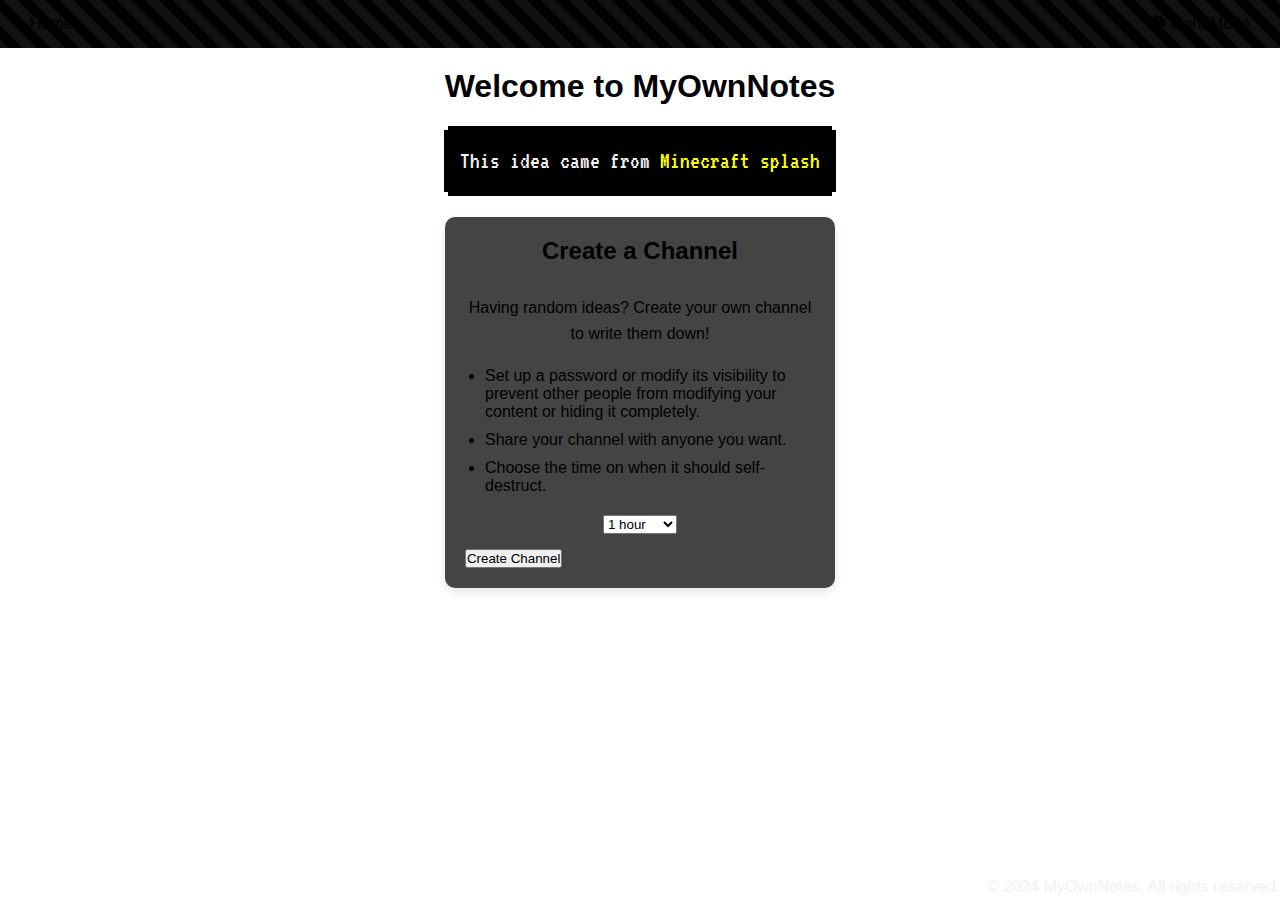
<file: index.html>
<!DOCTYPE html>
<html lang="en">
<head>
    <meta charset="UTF-8">
    <meta name="viewport" content="width=device-width, initial-scale=1.0">
    <title>MyOwnNotes - Main</title>
    <link rel="stylesheet" href="css/style-main.css">
</head>
<body class="no-transition">

    <header>
        <nav>
            <ul>
                <li><a href="/">Home</a></li>
                <li><a id="toggleTheme"><i class="fas fa-sun"></i> Light Mode</a></li>
            </ul>
        </nav>
    </header>

    <main>
        <h1>Welcome to MyOwnNotes</h1>
        <div class="fun-bubble">
            <p id="fun-text"></p>
        </div>
        <section>
            <article>
                <h2>Create a Channel</h2>
                <p>Having random ideas? Create your own channel to write them down!</p>
                <ul>
                    <li>Set up a password or modify its visibility to prevent other people from modifying your content or hiding it completely.</li>
                    <li>Share your channel with anyone you want.</li>
                    <li>Choose the time on when it should self-destruct.</li>
                </ul>
                <div>
                    <form id="create-channel-form">
                        <select id="selfdestructchoice" name="selfdestructchoice" required>
                            <option value="1h">1 hour</option>
                            <option value="12h">12 hours</option>
                            <option value="24h">24 hours</option>
                            <option value="1w">1 week</option>
                            <option value="3w">3 weeks</option>
                            <option value="1m">1 month</option>
                        </select>
                        <button type="submit">Create Channel</button>
                    </form>
                    <p id="message" style="color: red;"></p> <!-- For error messages -->
                </div>
            </article>
        </section>
    </main>

    <footer>
        <p>&copy; 2024 MyOwnNotes. All rights reserved.</p>
    </footer>

    <script src="js/theme.js"></script>
    <script src="js/addchannel.js"></script>
    <script src="js/randomfact.js"></script>
</body>
</html>
</file>
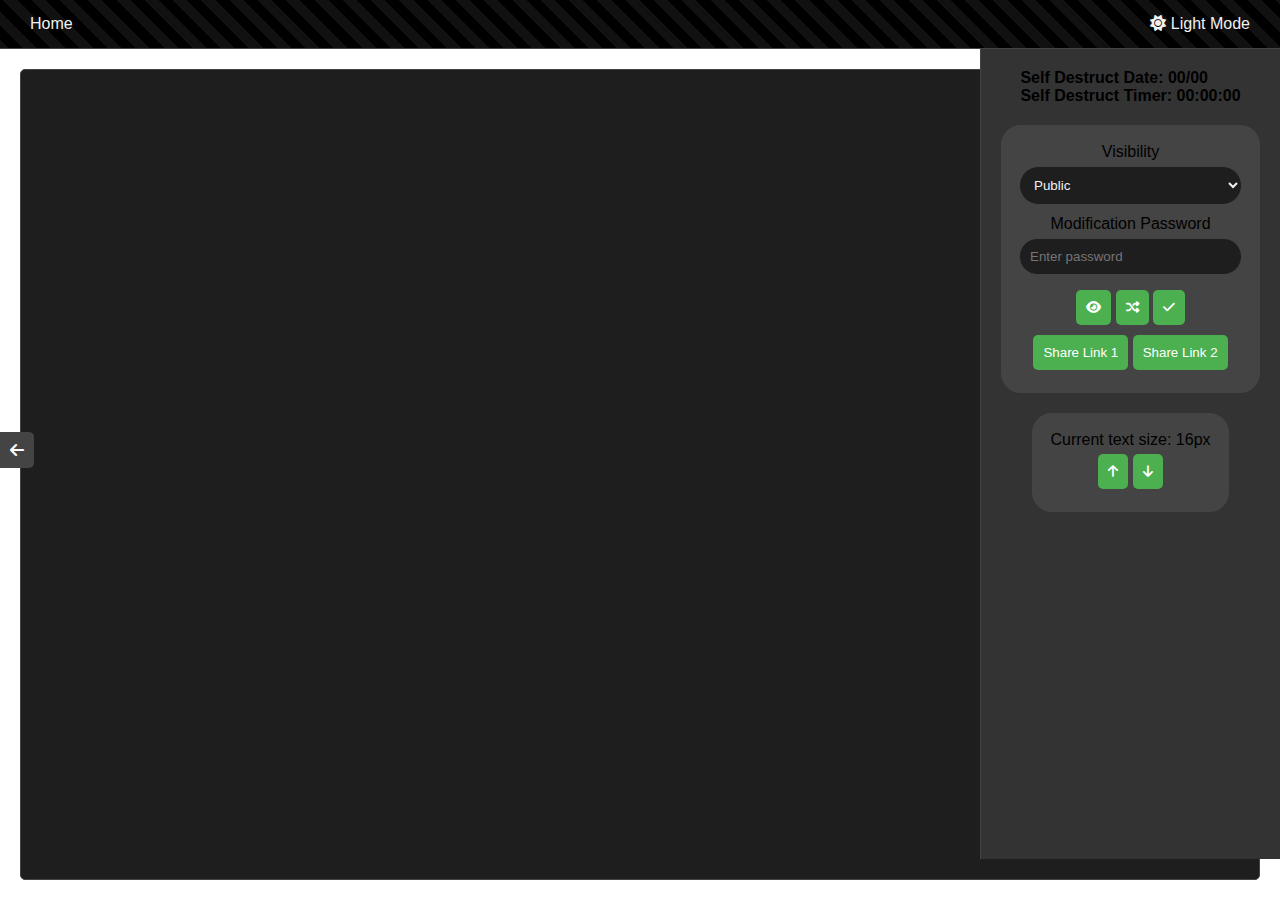
<file: channel.html>
<!DOCTYPE html>
<html lang="en">
<head>
    <meta charset="UTF-8">
    <meta name="viewport" content="width=device-width, initial-scale=1.0">
    <title>MyOwnNotes-Channel</title>
    <link rel="stylesheet" href="css/style-channel.css">
</head>
<body class="no-transition">
    
    <header>
        <nav>
            <ul>
                <li><a href="/">Home</a></li>
                <li><a id="toggleTheme"><i class="fas fa-sun"></i> Light Mode</a></li>
            </ul>
        </nav>
    </header>

    <main>
        <article id="noteContainer">
            <textarea id="note" rows="10" cols="50"></textarea>
        </article>
    
        <section id="sidebar">
            <article id="timerContainer">
                <span id="selfDestructDate">Self Destruct Date: 00/00</span>
                <span id="selfDestructTimer">Self Destruct Timer: 00:00:00</span>
            </article>
            <article class="option">
                <label for="visibility">Visibility</label>
                <select id="visibility">
                    <option value="public">Public</option>
                    <option value="private">Private</option>
                </select>

                <label for="passwordmodification">Modification Password</label>
                <input type="password" id="passwordmodification" placeholder="Enter password">
                <abbr title="Show or Hide the password"><button id="togglePassword"><i class="fas fa-eye"></i></button></abbr>
                <abbr title="Generate a random password"><button id="generatePassword"><i class="fas fa-random"></i></button></abbr>
                <abbr title="Confirm the new password"><button id="confirmPassword"><i class="fas fa-check"></i></button></abbr>

                <div id="secondPasswordContainer">
                    <label for="passwordvisibility">Visibility Password</label>
                    <input type="password" id="passwordvisibility" placeholder="Enter password">
                    <abbr title="Show or Hide the password"><button id="togglePassword2"><i class="fas fa-eye"></i></button></abbr>
                    <abbr title="Generate a random password"><button id="generatePassword2"><i class="fas fa-random"></i></button></abbr>
                    <abbr title="Confirm the new password"><button id="confirmPassword2"><i class="fas fa-check"></i></button></abbr>
                </div>

                <div id="shareLinksContainer">
                    <abbr title="Share the channel"><button id="shareLink1">Share Link 1</button></abbr>
                    <abbr title="Share the channel with modification"><button id="shareLink2">Share Link 2</button></abbr>
                </div>
            </article>
            <article class="option">
                <p>Current text size: <span id="textSizeDisplay">16px</span></p>
                <abbr title="Increase the Text size"><button id="increaseTextSize"><i class="fas fa-arrow-up"></i></button></abbr>
                <abbr title="Decrease the Text size"><button id="decreaseTextSize"><i class="fas fa-arrow-down"></i></button></abbr>
            </article>
        </section>
    
        <i id="toggleSidebar" class="fas fa-arrow-left"></i>
    </main>

    <script src="js/theme.js"></script>
    <script src="js/datachannel.js"></script>
    <script src="js/channel.js"></script>
</body>
</html>
</file>
<file: css/style-main.css>
@import url('https://cdnjs.cloudflare.com/ajax/libs/font-awesome/6.5.2/css/all.min.css');
@import url('https://fonts.googleapis.com/css2?family=VT323&display=swap');

*{
    margin: 0px;
    padding: 0px;
    transition: all 1s;
}

body.no-transition *, body.no-transition {
    transition: none !important; /* Disable transitions for instant loading */
}

:root{
    --dark-mode-body1: #2b2b2b;
    --dark-mode-body2: #f1f1f1;
    --dark-mode-gradiant1: #000;
    --dark-mode-gradiant2: #111;
    --dark-mode-text: #f1f1f1;
    --dark-mode-fun-bubble-outline: #fff;
    --dark-mode-fun-bubble-inside: #000;
    --dark-mode-article: #444;
    --dark-mode-footer: #333;


    --light-mode-body1: #f5f5f5;
    --light-mode-body2: #1a1a1a;
    --light-mode-gradiant1: #f0f0f0f1;
    --light-mode-gradiant2: #dcdcdc;
    --light-mode-text: #1a1a1a;
    --light-mode-fun-bubble-outline: #1a1a1a;
    --light-mode-fun-bubble-inside: #ffffff;
    --light-mode-article: #e2e2e2;
    --light-mode-footer: #cccccc;

    --button:#4CAF50;
    --button-hover:#29612c;
    --button-text:#fff;
}

body {
    font-family: Arial, sans-serif;
    margin: 0px;
    padding: 0px;
    display: flex;
    flex-direction: column;
    min-height: 100vh;
}

body.dark-mode {
    background-color: var(--dark-mode-body1);
    color: var(--dark-mode-body2);
}

body.light-mode {
    background-color: var(--light-mode-body1);
    color: var(--light-mode-body2);
}

nav{
    background: repeating-linear-gradient(45deg, var(--dark-mode-gradiant1), var(--dark-mode-gradiant1) 10px, var(--dark-mode-gradiant2) 10px, var(--dark-mode-gradiant2) 20px);    
    background-size: 200% 200%;
    animation: gradient-animation 30s linear infinite;
}

body.light-mode nav {
    background: repeating-linear-gradient(45deg, var(--light-mode-gradiant1), var(--light-mode-gradiant1) 10px, var(--light-mode-gradiant2) 10px, var(--light-mode-gradiant2) 20px);
    background-size: 200% 200%;
    animation: gradient-animation 30s linear infinite reverse;
}

@keyframes gradient-animation {
    0% {
        background-position: 0% 50%;
    }
    100% {
        background-position: 100% 50%;
    }
}


h1 {
    text-align: center;
    font-size: 32px;
}

h2 {
    text-align: center;
    font-size: 24px;
    margin-bottom: 30px;
}

p {
    line-height: 1.6;
}

ul {
    margin: 20px 0px;
    padding-left: 20px;
}

ul li {
    margin-bottom: 10px;
}

select{
    display: block;
    margin: 15px auto;
}

body.light-mode article > div > a, article > div > a{
    text-align: center;
    border-radius: 10px;
    margin: auto;
    background-color: var(--button);
    color: var(--button-text);
    display: block;
    padding: 10px;
}

body.light-mode article > div > a:hover, article > div > a:hover{
    background-color: var(--button-hover);
}

/* Header */
header nav {
    padding: 15px 20px;
}

header nav ul {
    list-style: none;
    margin: 0px;
    padding: 0px;
    display: flex;
    justify-content: space-between;
    align-items: center;
}

header nav ul li {
    margin: 0px 10px;
}

header nav ul li a {
    color: var(--dark-mode-header-a);
    text-decoration: none;
    font-size: 16px;
}

header nav ul li a:hover {
    text-decoration: underline;
}

body.light-mode nav ul li a {
    color: var(--light-mode-text);
}

/* Main Content */
main {
    padding: 20px;
    margin: 0px auto;
    display: grid;
    gap: 25px;
}

.fun-bubble{
    position: relative;
    margin: auto;
    font-family: "VT323", monospace;
    background-color: var(--dark-mode-fun-bubble-inside);
    color: var(--dark-mode-text);
    padding: 12px;
    font-size: 24px;
    max-width: 800px;
    box-shadow: 
    0 -4px var(--dark-mode-fun-bubble-inside), 
    0 -8px var(--dark-mode-fun-bubble-outline), 
    4px 0 var(--dark-mode-fun-bubble-inside), 
    4px -4px var(--dark-mode-fun-bubble-outline), 
    8px 0 var(--dark-mode-fun-bubble-outline), 
    0 4px var(--dark-mode-fun-bubble-inside), 
    0 8px var(--dark-mode-fun-bubble-outline), 
    -4px 0 var(--dark-mode-fun-bubble-inside), 
    -4px 4px var(--dark-mode-fun-bubble-outline), 
    -8px 0 var(--dark-mode-fun-bubble-outline), 
    -4px -4px var(--dark-mode-fun-bubble-outline), 
    4px 4px var(--dark-mode-fun-bubble-outline);
}

body.light-mode .fun-bubble {
    position: relative;
    margin: auto;
    font-family: "VT323", monospace;
    background-color: var(--light-mode-fun-bubble-inside);
    color: var(--light-mode-text);
    padding: 12px;
    font-size: 24px;
    max-width: 800px;
    box-shadow: 
    0 -4px var(--light-mode-fun-bubble-inside), 
    0 -8px var(--light-mode-fun-bubble-outline), 
    4px 0 var(--light-mode-fun-bubble-inside), 
    4px -4px var(--light-mode-fun-bubble-outline), 
    8px 0 var(--light-mode-fun-bubble-outline), 
    0 4px var(--light-mode-fun-bubble-inside), 
    0 8px var(--light-mode-fun-bubble-outline), 
    -4px 0 var(--light-mode-fun-bubble-inside), 
    -4px 4px var(--light-mode-fun-bubble-outline), 
    -8px 0 var(--light-mode-fun-bubble-outline), 
    -4px -4px var(--light-mode-fun-bubble-outline), 
    4px 4px var(--light-mode-fun-bubble-outline);
}

main > div{
    text-align: center;
}

main > div > p{
    position: inherit;
    text-align: center;
}

.up-down{
    animation: up-down 3.5s ease-in-out infinite;
}

.swing{
    animation: swing 5s ease-in-out infinite;
}

.zoom{
    animation: zoom 5s ease-in-out infinite;
}

@keyframes up-down {
    0% {
        top: -15px;
    }
    50% {
        top: 15px;
    }
    100% {
        top: -15px;
    }
}

@keyframes swing {
    0% {
        transform: rotate(5deg);
    }
    50% {
        transform: rotate(-5deg);
    }
    100% {
        transform: rotate(5deg);
    }
}

@keyframes zoom {
    0% { transform: scale(1); }
    50% { transform: scale(0.8); }
    100% { transform: scale(1); }
}

section{
    display: flex;
    gap: 50px;
}

main a{
    text-decoration: none;
    color: var(--dark-mode-text);
    height: fit-content;
    display: block;
    flex: 1;
}

body.light-mode main a{
    color: var(--light-mode-text);
}

article {
    background-color: var(--dark-mode-article);
    padding: 20px;
    border-radius: 10px;
    box-shadow: 0 4px 8px rgba(0, 0, 0, 0.1);
    max-width: 350px;
    margin: auto;

    p{
        text-align: center;
    }
}

body.light-mode article {
    background-color: var(--light-mode-article);
}

article:hover{
    background: repeating-linear-gradient(-45deg, var(--dark-mode-gradiant1), var(--dark-mode-gradiant1) 10px, var(--dark-mode-gradiant2) 10px, var(--dark-mode-gradiant2) 20px);    
    background-size: 400% 400%;
    animation: gradient-animation 60s linear infinite reverse;
    transform: scale(1.025);
}

body.light-mode article:hover {
    background: repeating-linear-gradient(-45deg, var(--light-mode-gradiant1), var(--light-mode-gradiant1) 10px, var(--light-mode-gradiant2) 10px, var(--light-mode-gradiant2) 20px);
    background-size: 400% 400%;
    animation: gradient-animation 60s linear infinite;
    transform: scale(1.025);
}

#toggleTheme {
    background: none;
    border: none;
    color: inherit;
    cursor: pointer;
    padding: 0;
    font: inherit;
    outline: inherit;
}

/* Footer */
footer {
    color: var(--dark-mode-text);
    position: absolute;
    bottom: 0px;
    right: 0px;
}

body.light-mode footer {
    color: var(--light-mode-text);
}

@media (max-width: 768px) {
    nav ul li {
        margin: 5px 0px;
    }

    section {
        display: grid;
    }

    footer {
        background-color: var(--dark-mode-footer);
        text-align: center;
        padding: 15px 20px;
        margin-top: auto; /* Pushes the footer to the bottom if the content is less than the viewport height */
        position: unset;
    }
    
    body.light-mode footer {
        background-color: var(--light-mode-footer);
    }
}
</file>
<file: css/style-channel.css>
@import url('https://cdnjs.cloudflare.com/ajax/libs/font-awesome/6.5.2/css/all.min.css');

*{
    margin: 0px;
    transition: all 1s;
}

body.no-transition *, body.no-transition {
    transition: none !important; /* Disable transitions for instant loading */
}

:root{
    height: 100%;
    margin: 0;
    display: flex;
    flex-direction: column;

    --dark-mode-body1: #2b2b2b;
    --dark-mode-body2: #f1f1f1;
    --dark-mode-gradiant1: #000;
    --dark-mode-gradiant2: #111;
    --dark-mode-text: #f1f1f1;
    --dark-mode-fun-bubble-outline: #fff;
    --dark-mode-fun-bubble-inside: #000;
    --dark-mode-article: #444;
    --dark-mode-footer: #333;


    --light-mode-body1: #f5f5f5;
    --light-mode-body2: #1a1a1a;
    --light-mode-gradiant1: #f0f0f0f1;
    --light-mode-gradiant2: #dcdcdc;
    --light-mode-text: #1a1a1a;
    --light-mode-fun-bubble-outline: #1a1a1a;
    --light-mode-fun-bubble-inside: #ffffff;
    --light-mode-article: #e2e2e2;
    --light-mode-footer: #cccccc;
}

body{
    height: 100%;
    margin: 0;
    display: flex;
    flex-direction: column;
}

body.dark-mode {
    background-color: var(--dark-mode-body1);
    color: var(--dark-mode-body2);
}

body.light-mode {
    background-color: var(--light-mode-body1);
    color: var(--light-mode-body2);
}

button {
    background-color: #4CAF50;
    color: white;
    border: none;
    border-radius: 5px;
    padding: 10px;
    cursor: pointer;
    margin: 5px 0;
}

button:hover {
    background-color: #29612c;
}

/* Header */
header nav {
    background-color: #333;
    padding: 15px 20px;
    font-family: Arial, sans-serif;

    border-bottom: 1px solid #444;
    box-sizing: border-box;
    display: flex;
    flex-direction: column;
}

body.light-mode header nav {
    background-color: #f0f0f0;
    border-bottom-color: #ccc;
}

#secondPasswordContainer {
    display: none; /* Hide the second password input by default */
}

/* Header */

nav{
    /* background: linear-gradient(45deg, red, orange, yellow, green, blue, indigo, violet, red, orange, yellow); */
    background: repeating-linear-gradient(45deg, #000, #000 10px, #111 10px, #111 20px);    
    background-size: 200% 200%;
    animation: gradient-animation 30s linear infinite;
}

body.light-mode nav {
    background: repeating-linear-gradient(45deg, #f0f0f0f1, #f0f0f0f1 10px, #fff8 10px, #fff8 20px);
    background-size: 200% 200%;
    animation: gradient-animation 30s linear infinite reverse;
}

@keyframes gradient-animation {
    0% {
        background-position: 0% 50%;
    }
    100% {
        background-position: 100% 50%;
    }
}

header nav ul {
    list-style: none;
    margin: 0;
    padding: 0;
    display: flex;
    justify-content: space-between;
    align-items: center;
}

header nav ul li {
    margin: 0 10px;
}

header nav ul li a {
    color: #f1f1f1;
    text-decoration: none;
    font-size: 16px;
}

header nav ul li a:hover {
    text-decoration: underline;
}

body.light-mode header nav ul li a {
    color: #000000;
}

/* Main */

main {
    font-family: Arial, sans-serif;
    margin: 0;
    padding: 0;
    display: flex;
    flex:1;
}

#noteContainer {
    flex: 1;
    padding: 20px;
    position: relative;
}

#note {
    width: 100%;
    height: 100%;
    padding: 10px;
    border: 1px solid #444;
    border-radius: 5px;
    box-sizing: border-box;
    background-color: #1e1e1e;
    color: #f1f1f1;
    resize: none;
    font-size: 16px;
}

body.light-mode #note {
    background-color: #f9f9f9;
    color: #000000;
}

#sidebar {
    align-items: center;
    width: 300px;
    padding: 20px;
    border-left: 1px solid #444;
    background-color: #333;
    box-sizing: border-box;
    display: flex;
    flex-direction: column;
    position: fixed;
    right: 0px;
    z-index: 1000;
    height: 90vh;
    overflow-y: auto;
    scrollbar-width: thin; /* Options: auto, thin */
    scrollbar-color: #888 #f1f1f1; /* thumb color and track color */
}

body.light-mode #sidebar {
    background-color: #f0f0f0;
    border-left-color: #ccc;
}

.option {
    margin-bottom: 20px;
    border-radius: 20px;
    border: #444 solid;
    background-color: #444;
    padding: 15px;
    text-align: center;
}

body.light-mode .option {
    border: #ccc solid;
    background-color: #ffffff;
}

body.light-mode .editor-toolbar {
    background: #f0f0f0;
}

body.dark-mode .editor-toolbar {
    background: #2c2c2c;
}

body.light-mode .CodeMirror {
    background: #fff;
    color: #000;
}

body.dark-mode .CodeMirror {
    background: #1e1e1e;
    color: #fff;
}

.option input,
.option select {
    width: 100%;
    padding: 10px;
    border: 1px solid #444;
    border-radius: 20px;
    box-sizing: border-box;
    background-color: #1e1e1e;
    color: #f1f1f1;
    margin: 5px 0px 10px 0px;
}

body.light-mode .option input,
body.light-mode .option select {
    background-color: #ffffff;
    color: #000000;
    border-color: #ccc;
}

#counters p {
    margin: 5px 0;
    color: #f1f1f1;
}

#timerContainer {
    display: grid;
    margin-bottom: 20px;
    align-self: center;
}

#selfDestructTimer, #selfDestructDate {
    font-weight: bold;
}

#toggleSidebar {
    top: 50%;
    left: 0;
    transform: translateY(-50%);
    background-color: #444;
    color: #fff;
    padding: 10px;
    cursor: pointer;
    border-radius: 0 5px 5px 0;
    z-index: 1000;
    position: fixed;
}

body.light-mode #toggleSidebar {
    background-color: #ccc;
    color: #000;
}
</file>
